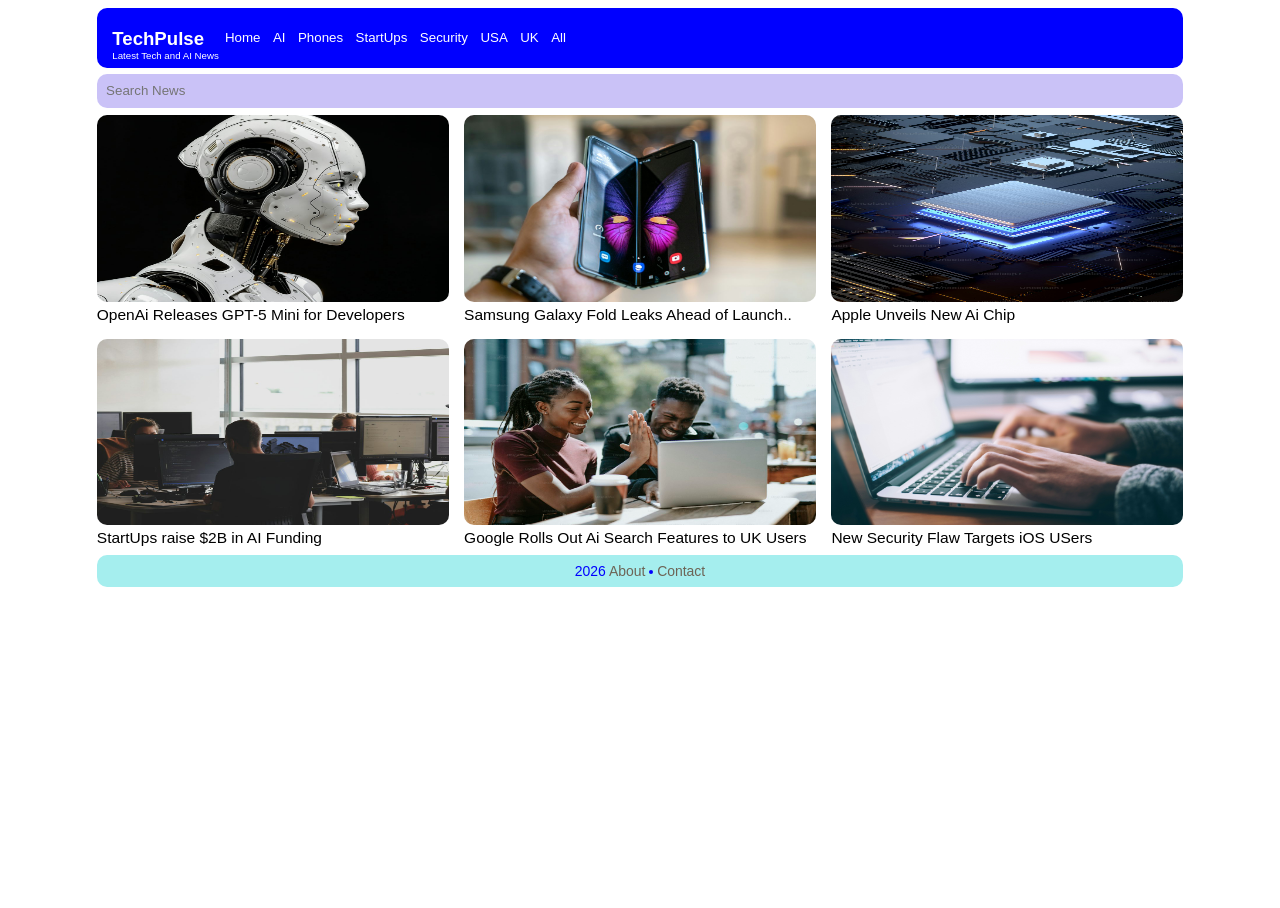
<file: index.html>
<!DOCTYPE html>
<html lang="en">
<head>
    <meta charset="UTF-8">
    <meta name="viewport" content="width=device-width, initial-scale=1.0">
    <meta name="author" content="Peter Amos">
    <meta name="description" content="My Real Sample Arbitrage Website">
    <title>Sample Arbitage Site</title>
    <link rel="stylesheet" href="style.css">
</head>
<body>
    <div class="container">
    <header>
        <div class="pulse">
        <h1>TechPulse</h1>
        <p>Latest Tech and AI News</p>
        </div>

        <div class="control">
        <div class="filter">
            <button class="button-f" id="homeBut">Home</button>
            <button class="button-f" id="aiBut">AI</button>
            <button class="button-f" id="phoneBut">Phones</button>
            <button class="button-f" id="startBut">StartUps</button>
            <button class="button-f" id="secBut">Security</button>
        </div>
        <div class="region">
            <button class="button-r" id="usaBut">USA</button>
            <button class="button-r" id="ukBut">UK</button>
            <button class="button-r" id="allBut">All</button>
        </div>
        </div>
    </header>

    <input type="text" id="searchNow" placeholder="Search News">

    <section id="newsList"></section>
    <footer>
       <p> <span id="year">&copy; 2026 Arbitrage</span><a href="about.html"> About</a> <span class="bullet"></span> <a href="contact.html">Contact</a> <span></span></p>
       
    </footer>
     </div>
     <script src="arbitrage.js"></script>
    <script src="script.js"></script>
</body>
</html>
</file>
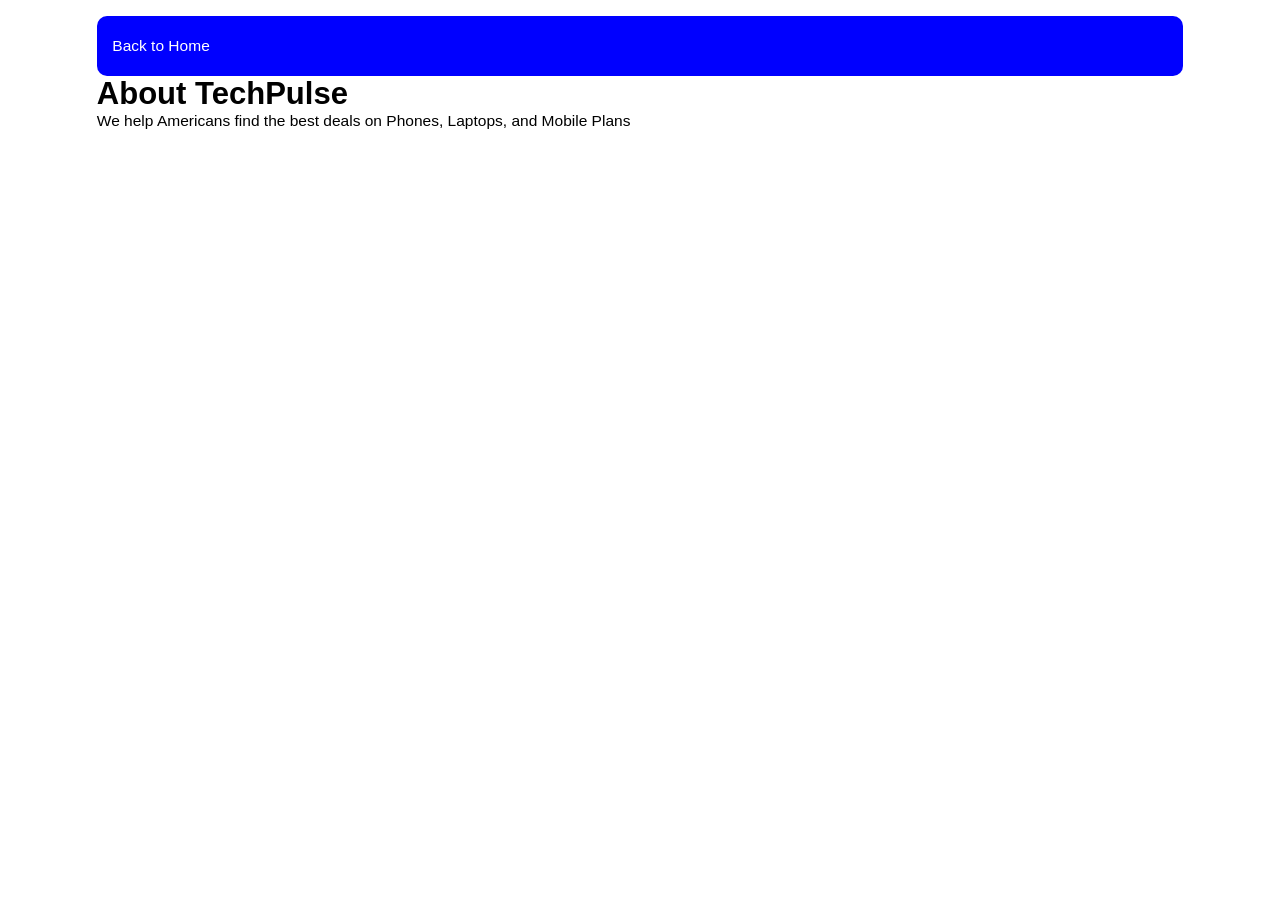
<file: about.html>
<!DOCTYPE html>
<html lang="en">
<head>
    <meta charset="UTF-8">
    <meta name="viewport" content="width=device-width, initial-scale=1.0">
    <meta name="author" content="Peter Amos">
    <meta name="description" content="About My Sample Arbitrage Website">
    <title>About TechPulse</title>
    <link rel="stylesheet" href="style.css">
</head>
<body>
    <div class="about-container">
    <header class="about">
        <a href="index.html">Back to Home</a>
    </header>
    <main>
        <h1>About TechPulse</h1>
        <p>We help Americans find the best deals on Phones, Laptops, and Mobile Plans</p>
    </main>
    </div>
</body>
</html>
</file>
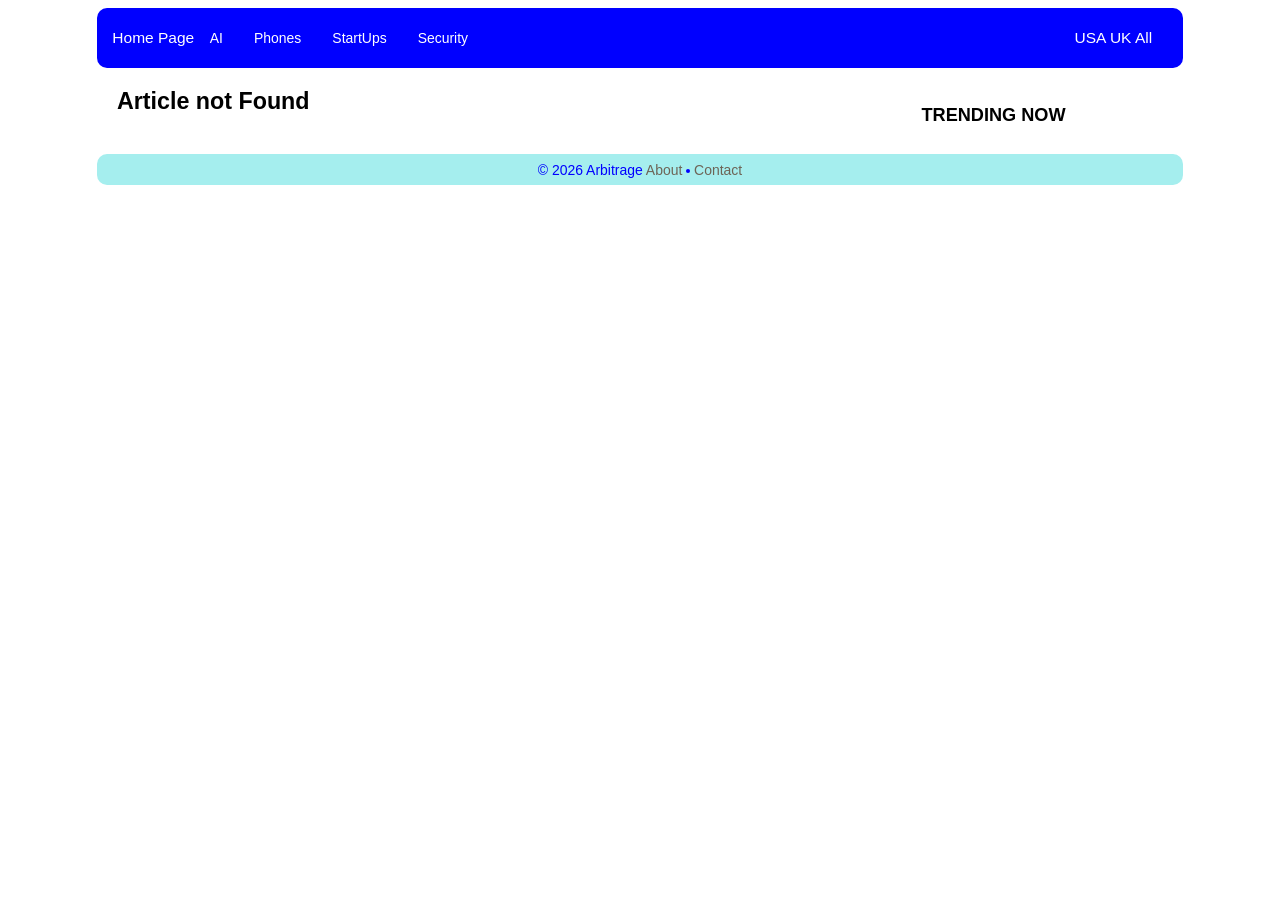
<file: article.html>
<!DOCTYPE html>
<html lang="en">
    <head>
        <meta charset="UTF-8">
        <meta name="viewport" content="width=device-width, initial-scale=1.0">
        <meta name="author" content="Peter Amos">
        <meta name="description" content="My Arbitage Article Site">
        <title>Arbitrage Article</title>
        <link rel="stylesheet" href="style.css">
    </head>
    <body>
        <div class="article-container">
        <header class="article-h">
            <a class="nowrap" href="index.html">Home Page</a>
            <div class="contact-control">
            <div class="filter">
                <nav aria-label="main navigation" class="nav">
                    <a href="index.html?filter=ai">AI</a>
                    <a href="index.html?filter=phones">Phones</a>
                    <a href="index.html?filter=startups">StartUps</a>
                    <a href="index.html?filter=security">Security</a>
                </nav>
            </div>
        <div class="region final">
            <nav aria-label="region navigation">
            <a href="index.html?region=usa">USA</a>
            <a href="index.html?region=uk">UK</a>
            <a href="index.html?region=all">All</a>
            </nav>
        </div>
        </div>
        </header>
        <div class="article-layout">
        <main id="articleBox">
            <p>Loading...</p>
        </main>
        <aside class="sidebar">
            <div>
                <h3 class="now">TRENDING NOW</h3>
                <div id="trendingList"></div>
            </div>
         </aside> 
        </div>
         <footer>
            <p> <span id="year">&copy; 2026 Arbitrage</span><a href="about.html"> About</a> <span class="bullet"></span> <a href="contact.html">Contact</a> <span></span></p>
         </footer>   
        <script src="arbitrage.js"></script>
        <script src="article.js"></script>
        </div>
    </body>
</html>
</file>
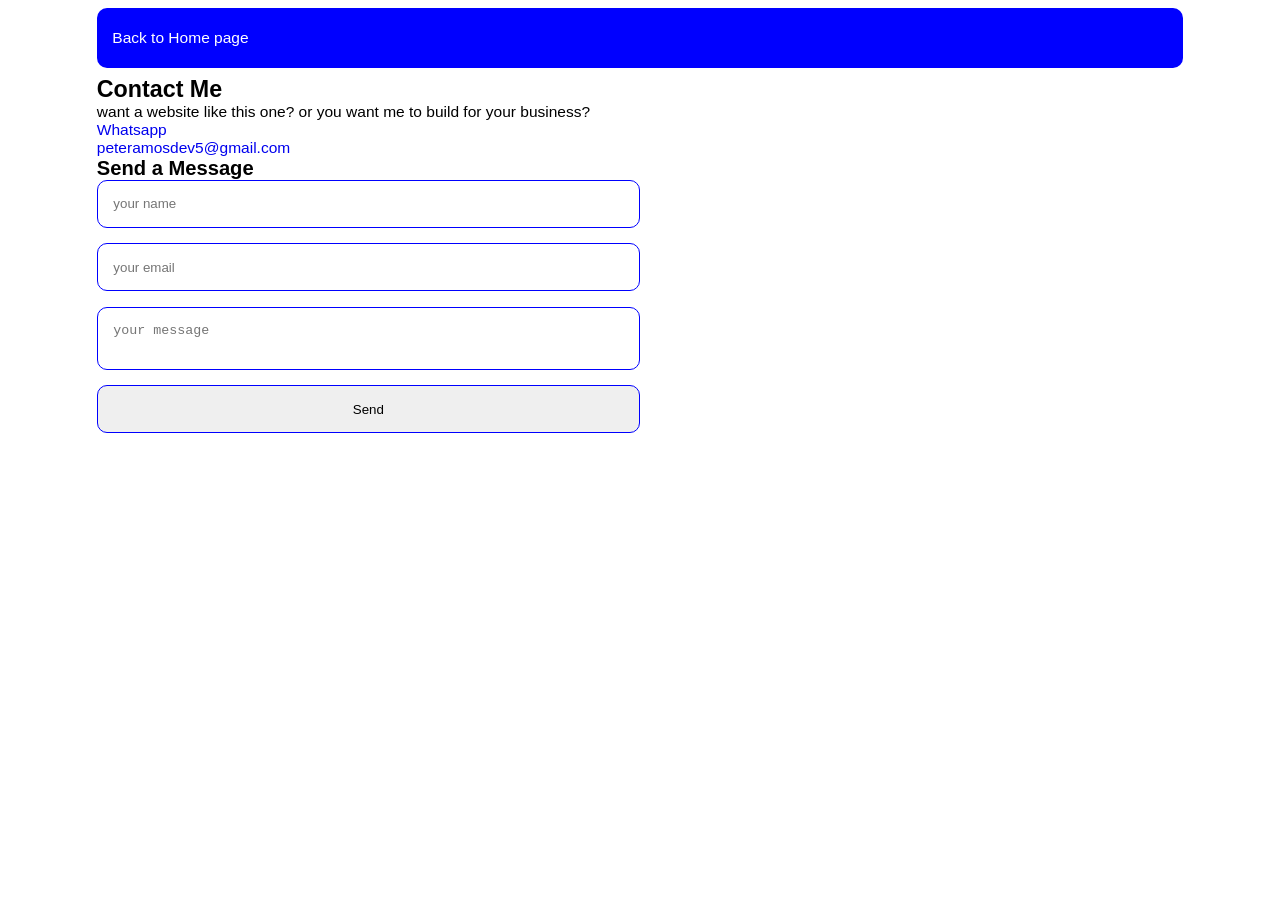
<file: contact.html>
<!DOCTYPE html>
<html lang="en">
<head>
    <meta charset="UTF-8">
    <meta name="viewport" content="width=device-width, initial-scale=1.0">
    <meta name="author" content="Peter Amos">
    <meta name="description" content="My Real Sample Arbitrage Website">
    <title>Sample Arbitage Site</title>
    <link rel="stylesheet" href="style.css">
</head>
<body>
    <div class="contact-container">
    <header class="contact">
        <a href="index.html">Back to Home page</a>
    </header>
    <main class="main">
       <h1>Contact Me</h1>
       <p>want a website like this one? or you want me to build for your business?</p>
       <div>
            <p>
                <a href="https://wa.me/2347050451248">Whatsapp</a>
            </p>
            <p>
                <a href="mailto:peteramosdev5@gmail.com">peteramosdev5@gmail.com</a>
            </p>
       </div>
       <div class="message">
        <h2>Send a Message</h2>
        <div class="message-2">
        <form  class="form" action="https://formsubmit.co/peteramosdev5@gmail.com" method="POST">
            <input type="text" name="name" placeholder="your name" required>
            <input type="email" name="email" placeholder="your email" required>
            <textarea class="area" name="message" id="message" placeholder="your message"></textarea>
            <button type="submit">Send</button>
            </div>
        </form>
       </div>
    </main>
    </div>
</body>
</html>
</file>
<file: style.css>
* {
    margin: 0;
    padding: 0;
    box-sizing: border-box;
}

body {
    font-family: 'Lucida Sans', 'Lucida Sans Regular', 'Lucida Grande', 'Lucida Sans Unicode', Geneva, Verdana, sans-serif;
    min-height: 100vh;
}

html {
    font-size: clamp(0.875rem, 0.65rem + 0.4vw, 1.3rem);
}

.container {
    width: 90%;
    max-width: 70rem;
    margin-inline: auto;
}

header {
    display: flex;
    align-items: center;
    justify-content: flex-start;
    background-color: blue;
    color: #fff;
    padding: 1rem;
    border-radius: 10px;
    margin-top: 0.5rem;
    position: sticky;
    top: 0;
    z-index: 20;
    height: 60px;
}

.control {
    display: flex;
    align-items: center;
    justify-content: center;
    flex-direction: row;
}

.contact-control {
    display: flex;
    flex-direction: row;
    justify-content: center;
    width: 100%;
}

.nowrap {
    white-space: nowrap;
}

.final {
    display: flex;
    justify-content: right;
    width: 100%;
}

.nav {
    display: flex;
    justify-content: center;
    width: 100%;
    margin-left: 1rem;
    align-items: center;
}

.bullet {
    width: 4px;
    height: 4px;
    background-color: blue;
    display: inline-block;
    border-radius: 50%;
    vertical-align: middle;

}

.filter {
    display: flex;
    align-items: center;
}

.button-f {
    background-color: blue;
    color: white;
    border: none;
    padding: 0.4rem;
    cursor: pointer;
}

.region {
    display: flex;
    align-items: center;
    margin-right: 1rem;
}

.button-r {
    background-color: blue;
    color: white;
    border: none;
    padding: 0.4rem;
    cursor: pointer;
}

header h1 {
    margin-top: 0.9rem;
    font-size: 1.2rem;
}

header p {
    font-size: 0.625rem;
}

#searchNow {
    margin-top: 0.4rem;
    padding: 0.6rem;
    width: 100%;
    border: none;
    background-color: rgba(160, 146, 240, 0.562);
    border-radius: 10px;
    margin-bottom: 0.5rem;
    position: sticky;
    top: 60px;
    z-index: 10;
}

#searchNow:focus {
    outline: none;
    border: 1px solid rgba(0, 0, 255, 0.418);
}

footer { 
    text-align: center;
    margin-top: 0.5rem;
    background-color: rgb(165, 238, 238);
    border-radius: 10px;
    padding: 0.5rem;
    color:blue;
    position: sticky;
    bottom: 0;
    font-size: 0.9rem;
}

footer a {
    text-decoration: none;
    color: rgb(109, 100, 86);
    font-weight: 400;
}

.news-tree img {
   width: 100%;
   height: 12rem;
   border-radius: 10px;
}



#newsList {
    display: grid;
    grid-template-columns: repeat(3, 1fr);
    gap: 1rem;
}

.article-h a {
    text-decoration: none;
    color: #fff;
}

.article-image {
    width: 100%;
    height: 20rem;
    margin-inline: auto;
    display: flex;
    border-radius: 10px;
}

.article-body {
    display: flex;
    justify-content: center;
    align-items: center;
    width: 100%;
    margin-inline: auto;
    margin-top: 0.5rem;
    text-align: justify;
}

.article-title {
    text-align: center;
    margin-bottom: 0.5rem;
    margin-top: 0.3rem;
    display: flex;
    align-items: center;
    justify-content: center;
    margin-inline: auto;
    width: 100%;

}

.back-bottom {
    text-decoration: none;
    display: flex;
    align-items: center;
    justify-content: center;
    width: 100%;
    margin-inline: auto;
    margin-top: 0.5rem;
    color: whitesmoke;
    background-color: rgba(67, 67, 238, 0.932);
    border-radius: 5px;
}

.article-layout {
    display: flex;
    gap: 1.875rem;
    margin-inline: auto;
    padding: 1.3rem;
}

.trending-item img {
    width: 90%;
    height: 10rem; 
    border-radius: 10px;
}

.trending-item h4 {
    text-align: center;
    font-size: 0.875rem;
}

.article-layout main {
    flex: 2;
}

.sidebar {
    flex: 1;
    margin-top: 1rem;
    cursor: pointer;
}

.now {
    text-align: center;
    margin-top: 1rem;
}

.nav {
    display: flex;
    align-items: center;
    gap: 2rem;
    font-size: 0.9rem;
}

.region a {
    gap: 1rem;
}

.about a {
    color: white;
    text-decoration: none;
}

.contact a {
    color: white;
    text-decoration: none;
}

.main h1 {
    font-size: 1.5rem;
    margin-top: 0.5rem;
}

.main p a {
    text-decoration: none;
}


.message h2 {
    font-size: 1.3rem;
}

.message-2 {
    display: flex;
    flex-direction: column;
}

.contact-container {
    width: 90%;
    max-width: 70rem;
    margin-inline: auto;
}

.article-container {
    width: 90%;
    max-width: 70rem;
    margin-inline: auto;
}

.form {
    display: flex;
    flex-direction: column;
    gap: 1rem;
    width: 50%;
}

.form input {
    padding: 1rem;
    border: 1px solid blue;
    border-radius: 10px;
}

.form input:focus {
    border: 1px solid cyan;
    outline: none;
}

.form button {
    padding: 1rem;
    border: 1px solid blue;
    border-radius: 10px;  
    cursor: pointer; 
}

.form button:focus {
    border: 1px solid cyan;
    outline: none;
}

.area {
    padding: 1rem;
    border: 1px solid blue;
    border-radius: 10px;
}

textarea {
    resize: none;
}

textarea:focus {
    border: 1px solid cyan;
    outline: none;
}

.about-container {
    width: 90%;
    max-width: 70rem;
    margin-inline: auto;
    margin-top: 1rem;
}

@media (max-width: 667px) {
    header {
        flex-direction: column;
        height: auto;
        align-items: center;
    }
    .control {
        display: flex;
        flex-direction: row;
        align-items: center;
        justify-content: center;
        width: 70%;
    }

    
    .container {
        width: 95%;
    }

}

@media (max-width: 768px) {
    #newsList {
        display: grid;
        grid-template-columns: repeat(2, 1fr);
        flex-direction: column;
    }

    .contact-control {
        display: flex;
        gap: 0.4rem;
        font-size: 0.875rem;
    }

    .article-layout {
        display: block;
        width: 100%;
    }

    .article-image {
        width: 100%;
        margin-inline: auto;
    }

    .sidebar {
       display: block;
       width: 100%; 
       border-top: 2px solid black;
       margin-top: 1.25rem;
    }

}

@media (max-width: 480px) {
    .container {
        width: 90%;
        margin-inline: auto;
    }

    header {
        width: 100%;
        display: flex;
        flex-direction: column;
        align-items: center;
        justify-content: center;
        margin-inline: auto;
        position: sticky;
        top: 0;
        z-index: 101;
    }

    footer {
        position: sticky;
        bottom: 0; 
    }

    .contact-control {
        display: flex;
        align-items: center;
        justify-content: center;
        gap: 0.6rem;
    }

    .article-title {
        text-align: left;
        line-height: 1.2;
        font-size: 1.3rem;
    }

    .article-layout {
        display: block;
        width: 100%;
    }
    .sidebar {
       display: block;
       width: 100%; 
       border-top: 2px solid black;
       margin-top: 1.25rem
    }

    .control {
        display: flex;
        align-items: center;
        justify-content: center;
    }

    .button-f, .button-r {
        font-size: 0.69rem;
    }

    #searchNow {
    position: sticky;
    top: 102px;
    z-index: 100;
    display: block;
    }

    .contact-control {
        display: flex;
        flex-direction: row;
        font-size: 0.875rem;
        gap: 0.4rem;
    }

    .nav {
        font-size: 0.875rem;
        gap: 0.4rem;
    }

    #newsList {
        display: grid;
        grid-template-columns: 1fr;
    }

}

@media (max-width: 325px) {
    .contact-control {
        gap: 0.1rem;
        white-space: nowrap;
        font-size: 0.75rem;
    }
}

@media (min-width: 769px) {
    

    .sidebar {
        margin-top: 2rem;
    }

    .article-title {
        line-height: 1.0;
    }
}

@media (min-width: 1133px) {
    .sidebar {
        margin-top: 0.1rem;
    }

    .article-title {
        line-height: 1.0;
    }
}
</file>
